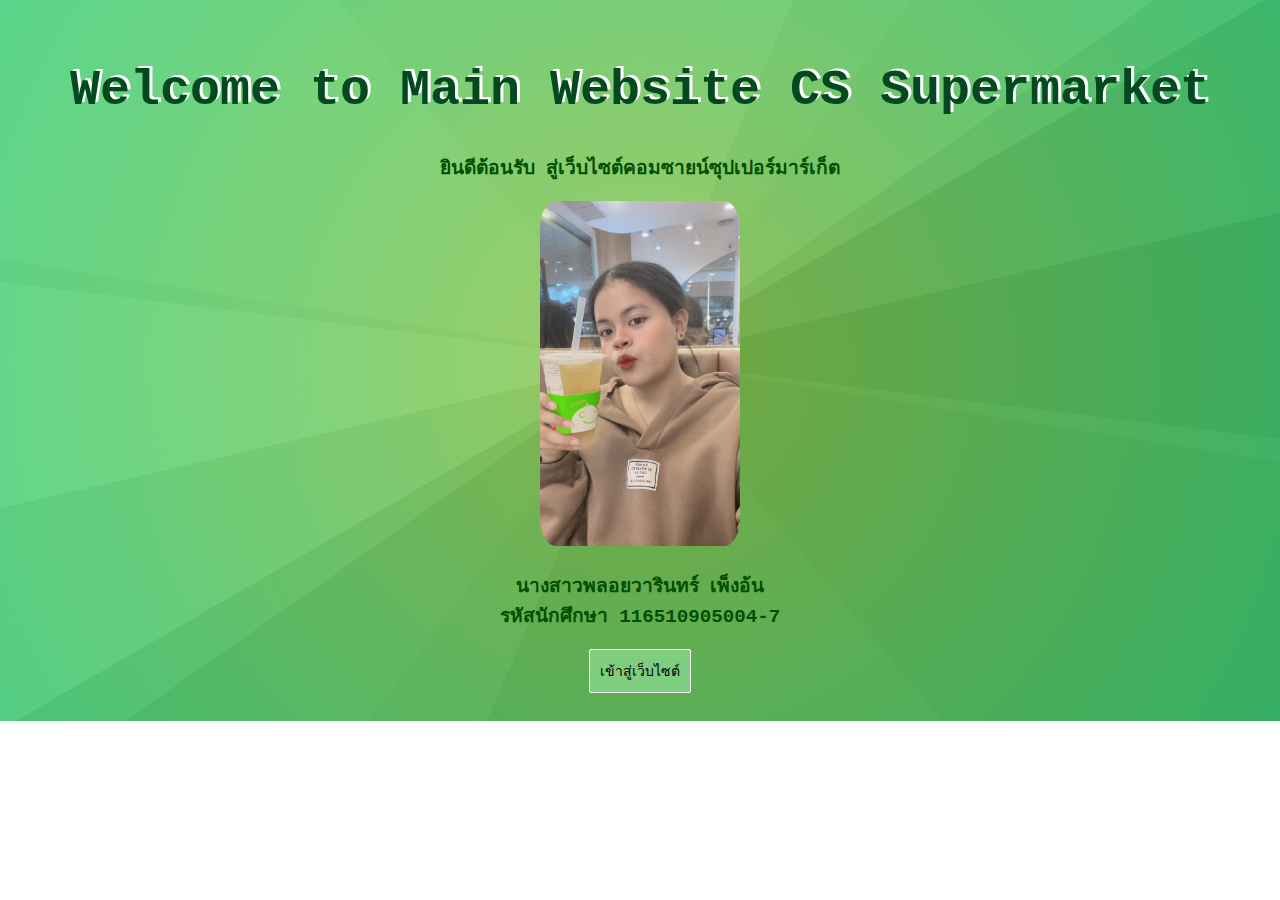
<file: index.html>
<!DOCTYPE html>
<html lang="en">
<head>
    <link rel="stylesheet" href="mystyle.css" >
    <meta charset="UTF-8">
    <meta name="viewport" content="width=<device-width>, initial-scale=1.0">
    <title>Main Website</title>
</head>
<body class="background">
    <h1 class="h1" name="toppig">Welcome to Main Website CS Supermarket</h1>
    <h3 class="text01">ยินดีต้อนรับ สู่เว็บไซต์คอมซายน์ซุปเปอร์มาร์เก็ต</h3>
    <center>
    <img id="pic-me" class="pic-me" src= "me.jpg">
    <p class="text01" style="font-weight: 800; " >นางสาวพลอยวารินทร์ เพ็งอ้น <br> รหัสนักศึกษา 116510905004-7</p></center>
                <center>
                <form action="login.html" method="post">
                    <input class="confirm" type="submit" id="OK" name="OK" value="เข้าสู่เว็บไซต์">
                </form>
                </center>
            </center>
        </tr>
    </table>
</div>
</body>
</html>
</file>
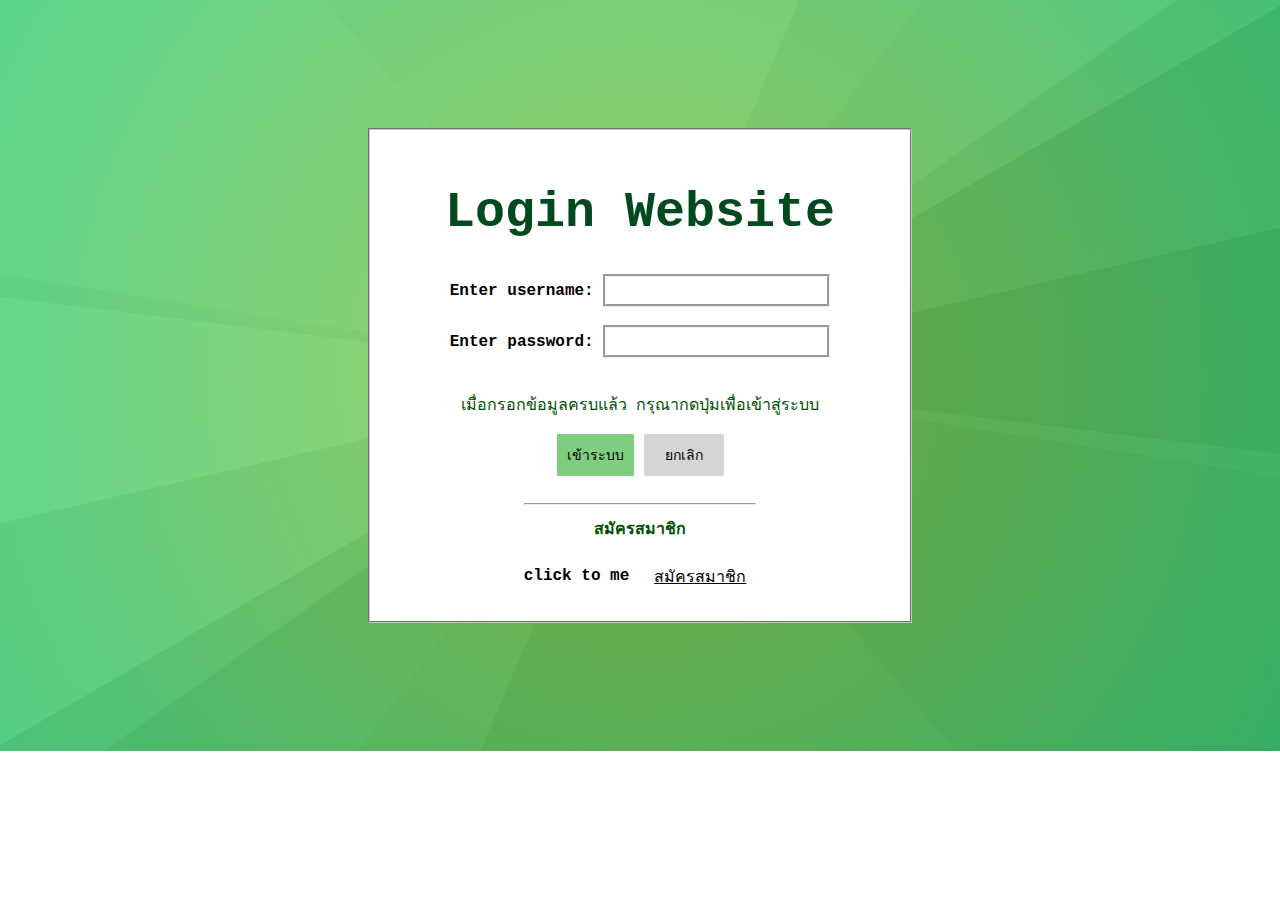
<file: login.html>
<!DOCTYPE html>
<html lang="en">
<head>
    <link rel="stylesheet" href="mystyle.css" >
    <meta charset="UTF-8">
    <meta name="viewport" content="width=device-width, initial-scale=1.0">
    <title>Login Page</title>
</head>
<body class="background">
    
<center><div class="box">
        <h1 class="h1">Login Website</h1>      
        <form action="receivelogin.html" method="post" target="_blank">
            <lable class="text02">Enter username: </lable>
            <input class="box-input"type="text" id="user" name="user"  size="25"> <br><br>

             <lable class="text02">Enter password: </lable>
            <input class="box-input" type="password" id="password" name="pass" size="25"><br>
            <br><p class="text03">
            เมื่อกรอกข้อมูลครบแล้ว กรุณากดปุ่มเพื่อเข้าสู่ระบบ
            </p>
            
             <input class="confirm" type="submit" id="send" name="send" value="เข้าระบบ">
             <input class="cancel" type="reset" id="cancel" name="cancel" value="ยกเลิก">
    </form>
    
    <form action="member.html" method="post" target="_blank">
            <br>
            <hr>
            <h1 class="text03">สมัครสมาชิก</h1>
             <div style="display: flex; gap: 15px;"> 
            <p class="text02">click to me </p>
            <input class="singup" type="submit" id="submit" name="register" value="สมัครสมาชิก">
        </div>
       

    </form>
</center></div>

</body>
</html>
</file>
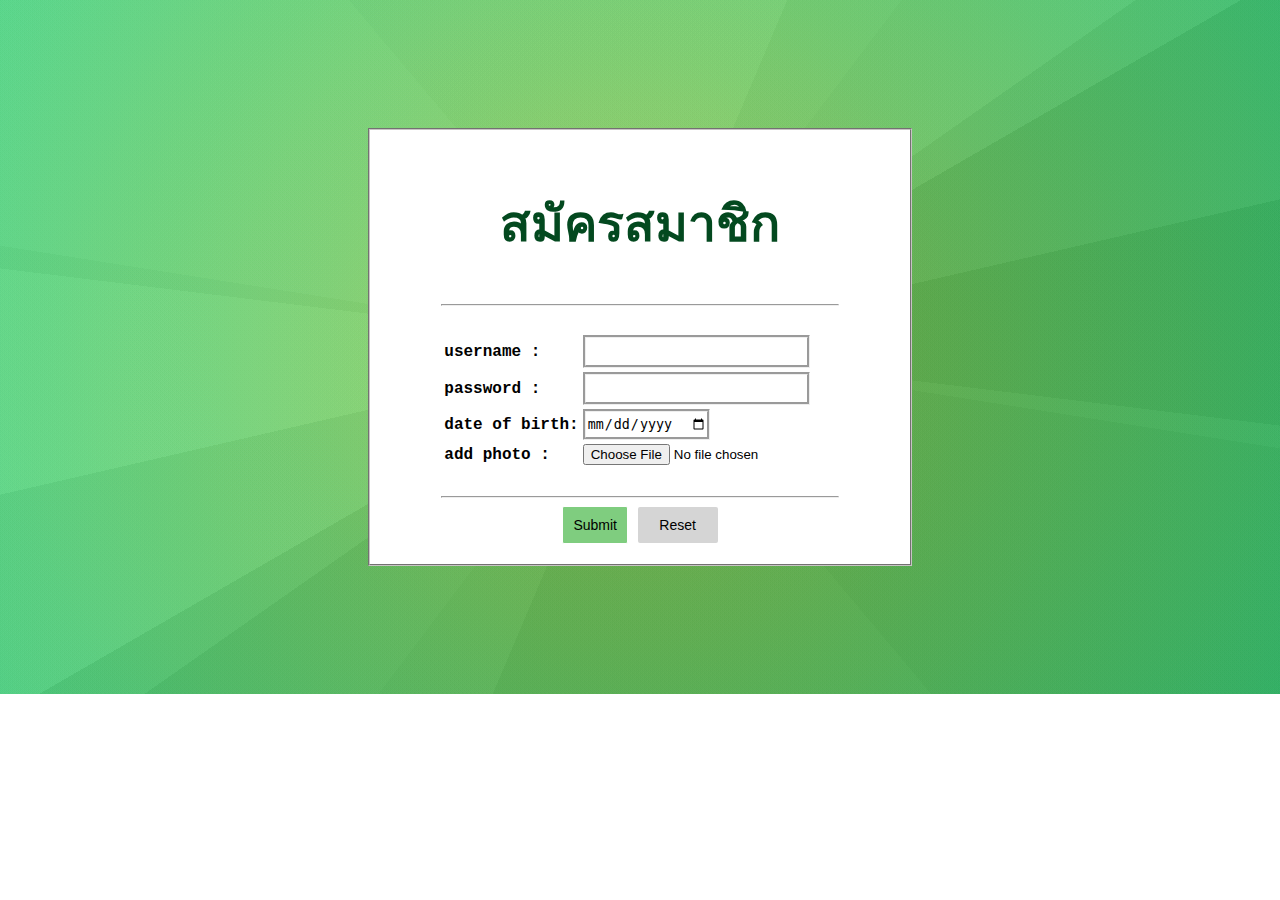
<file: member.html>
<!DOCTYPE html>
<html lang="en">
<head>
    <link rel="stylesheet" href="mystyle.css" >
    <meta charset="UTF-8">
    <meta name="viewport" content="width=<>, initial-scale=1.0">
    <title>Document</title>
</head>
<body class="background">
<center><div class="box">
    <h1 class="h1">สมัครสมาชิก</h1>
    <form action="login.html" method="post">
        <hr>
        <br>
        <center><table >
            <tr>
                <td class="text02">username :</td>
                <td><input class="box-input" type="text" id="name" name="username" size="25"></td>   
            </tr>
            <tr>
                <td class="text02">password : </td>
                <td><input class="box-input" type="password" id="password" name="password" size="25"></td>
            </tr>
            <tr>
                <td class="text02">date of birth: </td>
                <td><input class="box-input" type="date" id="date_birth" name="date"></td>
            </tr>
            <tr>
                <td class="text02">add photo : </td> 
                <td><input type="file" id="file" name="file" value=""></td>
            </tr>
            <tr>

            </tr>          
        </table>
        <br>
        <hr>
    </form>
        <div class="text-align: left;">
            <input class="confirm" type="submit" id="submit" name="submit">
            <input class="cancel" type="reset" id="reset" name="reset"></div>
        </center>
    </center>            
    
</div>
</body>
</html>
</file>
<file: mystyle.css>
.background{
    background-image: linear-gradient(7deg, rgba(156, 156, 156,0.06) 0%, rgba(156, 156, 156,0.06) 50%,rgba(52, 52, 52,0.06) 50%, rgba(52, 52, 52,0.06) 100%),linear-gradient(150deg, rgba(233, 233, 233,0.06) 0%, rgba(233, 233, 233,0.06) 50%,rgba(34, 34, 34,0.06) 50%, rgba(34, 34, 34,0.06) 100%),linear-gradient(165deg, rgba(97, 97, 97,0.06) 0%, rgba(97, 97, 97,0.06) 50%,rgba(98, 98, 98,0.06) 50%, rgba(98, 98, 98,0.06) 100%),linear-gradient(145deg, rgba(246, 246, 246,0.06) 0%, rgba(246, 246, 246,0.06) 50%,rgba(76, 76, 76,0.06) 50%, rgba(76, 76, 76,0.06) 100%),linear-gradient(9deg, rgba(122, 122, 122,0.06) 0%, rgba(122, 122, 122,0.06) 50%,rgba(211, 211, 211,0.06) 50%, rgba(211, 211, 211,0.06) 100%),linear-gradient(307deg, rgba(86, 86, 86,0.06) 0%, rgba(86, 86, 86,0.06) 50%,rgba(150, 150, 150,0.06) 50%, rgba(150, 150, 150,0.06) 100%),linear-gradient(113deg, rgba(166, 166, 166,0.06) 0%, rgba(166, 166, 166,0.06) 50%,rgba(15, 15, 15,0.06) 50%, rgba(15, 15, 15,0.06) 100%),linear-gradient(347deg, rgba(21, 21, 21,0.06) 0%, rgba(21, 21, 21,0.06) 50%,rgba(254, 254, 254,0.06) 50%, rgba(254, 254, 254,0.06) 100%),linear-gradient(230deg, rgba(168, 168, 168,0.06) 0%, rgba(168, 168, 168,0.06) 50%,rgba(251, 251, 251,0.06) 50%, rgba(251, 251, 251,0.06) 100%),radial-gradient(circle at center center, rgb(145, 225, 49),rgb(27, 239, 112));
    height: 100%;
    background-size: cover;
    background-position: center;
    background-repeat: no-repeat;
    
    font-family: 'Courier New', Courier, monospace;
    padding: 20px;
}
.box {
    display: flex;
    flex-wrap: wrap;
    margin: 100px;
    padding: 20px;
    width: 500px;
    height: auto;
    background-color: #ffffff;
    border: 2px groove #c7c4c4;
    justify-content: center;
    
    
}

.h1 {
    font-size: 50px;
    text-align: center;
    color: rgb(3, 73, 31);
    text-shadow: 3px 1px 0px rgb(255, 255, 255);
    text-shadow: 3px -2px 0px rgb(255, 255, 255);
}
.h1-2 {
    font-size: 30px;
    text-align: center;
    color: rgb(3, 73, 31);
    text-shadow: 3px 1px 0px rgb(255, 255, 255);
    text-shadow: 3px -2px 0px rgb(255, 255, 255);
}
.text01{
    text-align: center;
    color: rgb(0, 80, 0);
    font-size: larger;
    border: 1px;    
}
.text02{
    color: rgb(0, 0, 0) ;
    border: 8px;
    font-weight: bold;
}
.text03{
    text-align: center;
    color: rgb(0, 80, 0);
    font-size: 16px;
    border: 1px; 
}
.pic-me{
    width: 200px;
    border-radius: 8%;
    
      
}
.confirm{
    color: rgb(0, 0, 0);
    font-size: 14px;
    background-color: rgb(127, 205, 127);
    padding: 10px;
    border-radius: 2px;
    border: 1px solid rgb(255, 255, 255);
    cursor: pointer;
}
.confirm:hover{
    background-color: rgb(0, 28, 154);
    color: rgb(255, 255, 255);
    font-size: 16px;
}
.cancel{
    width: 80px;
    text-align: center;
    color: rgb(0, 0, 0);
    font-size: 14px;
    background-color: rgb(213, 213, 213);
    padding: 10px;
    border-radius: 2px;
    border: #c7c4c4;
    cursor: pointer;
}
.cancel:hover{
    background-color: rgb(210, 0, 0);
    color: rgb(255, 255, 255);
    font-size: 16px;
}
.singup{
    color: rgb(0, 0, 0);
    font-size: 16px;
    padding: 10px;
    cursor: pointer;
    background: none;
    border: none;
    text-decoration: underline;
}
.singup:hover{
    font-size: 17px;
    text-decoration: none;
}
.box-input{
    height: 25px;
    border: 3px groove ;
    
}
.pic-product{
    width: 200px;
    border-radius: 10%;
}
</file>
